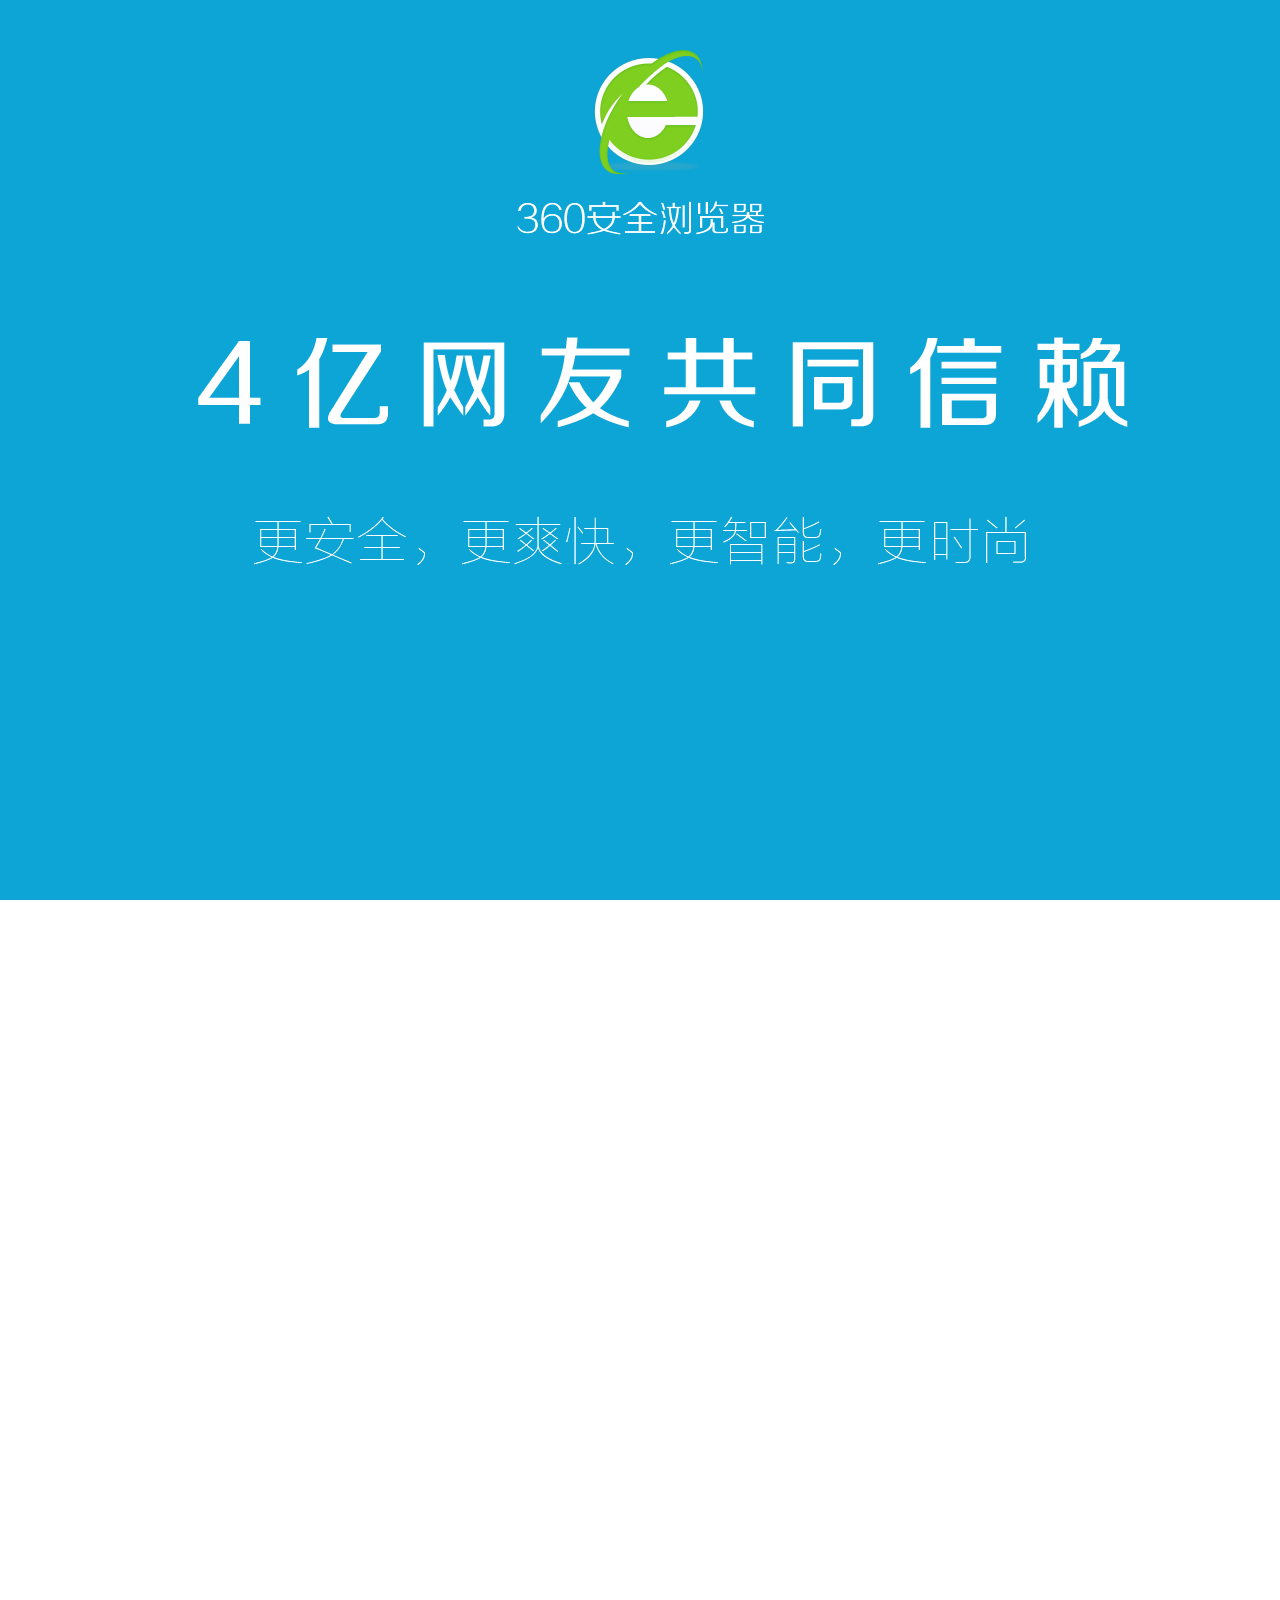
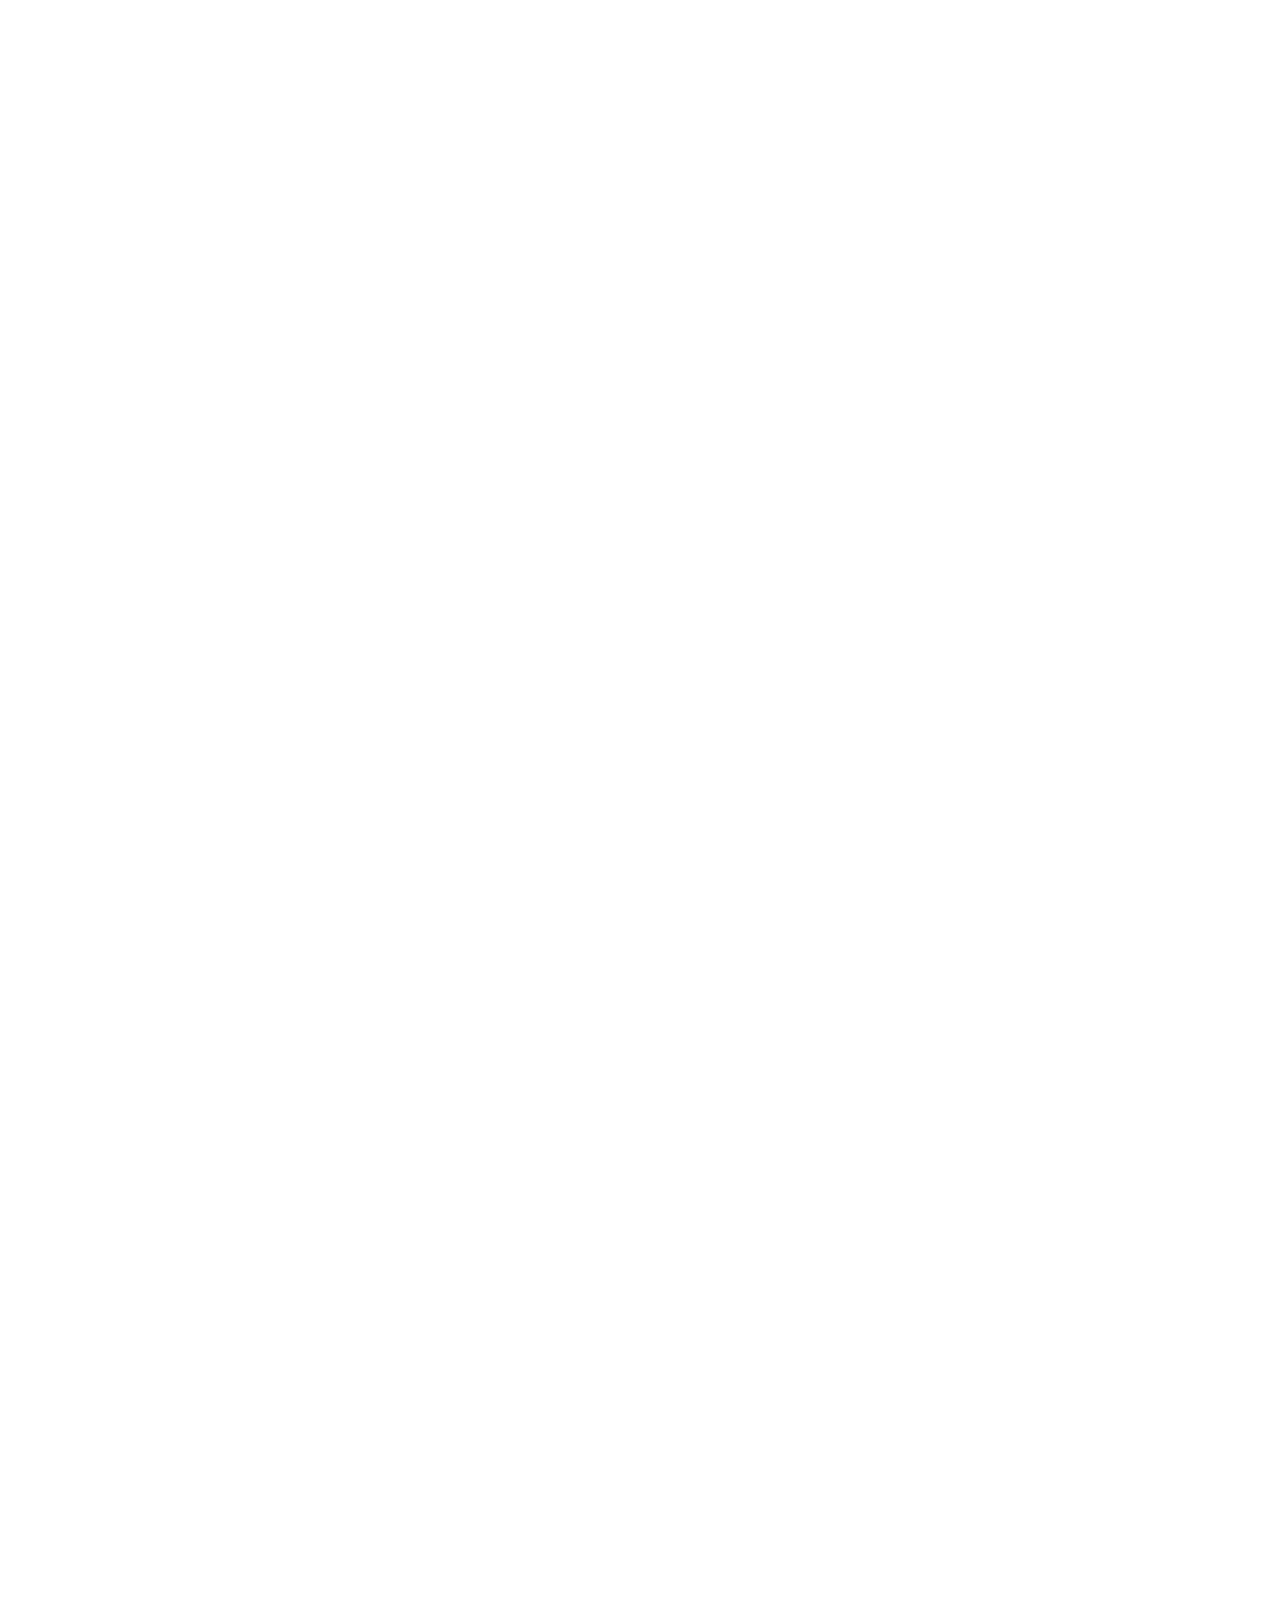
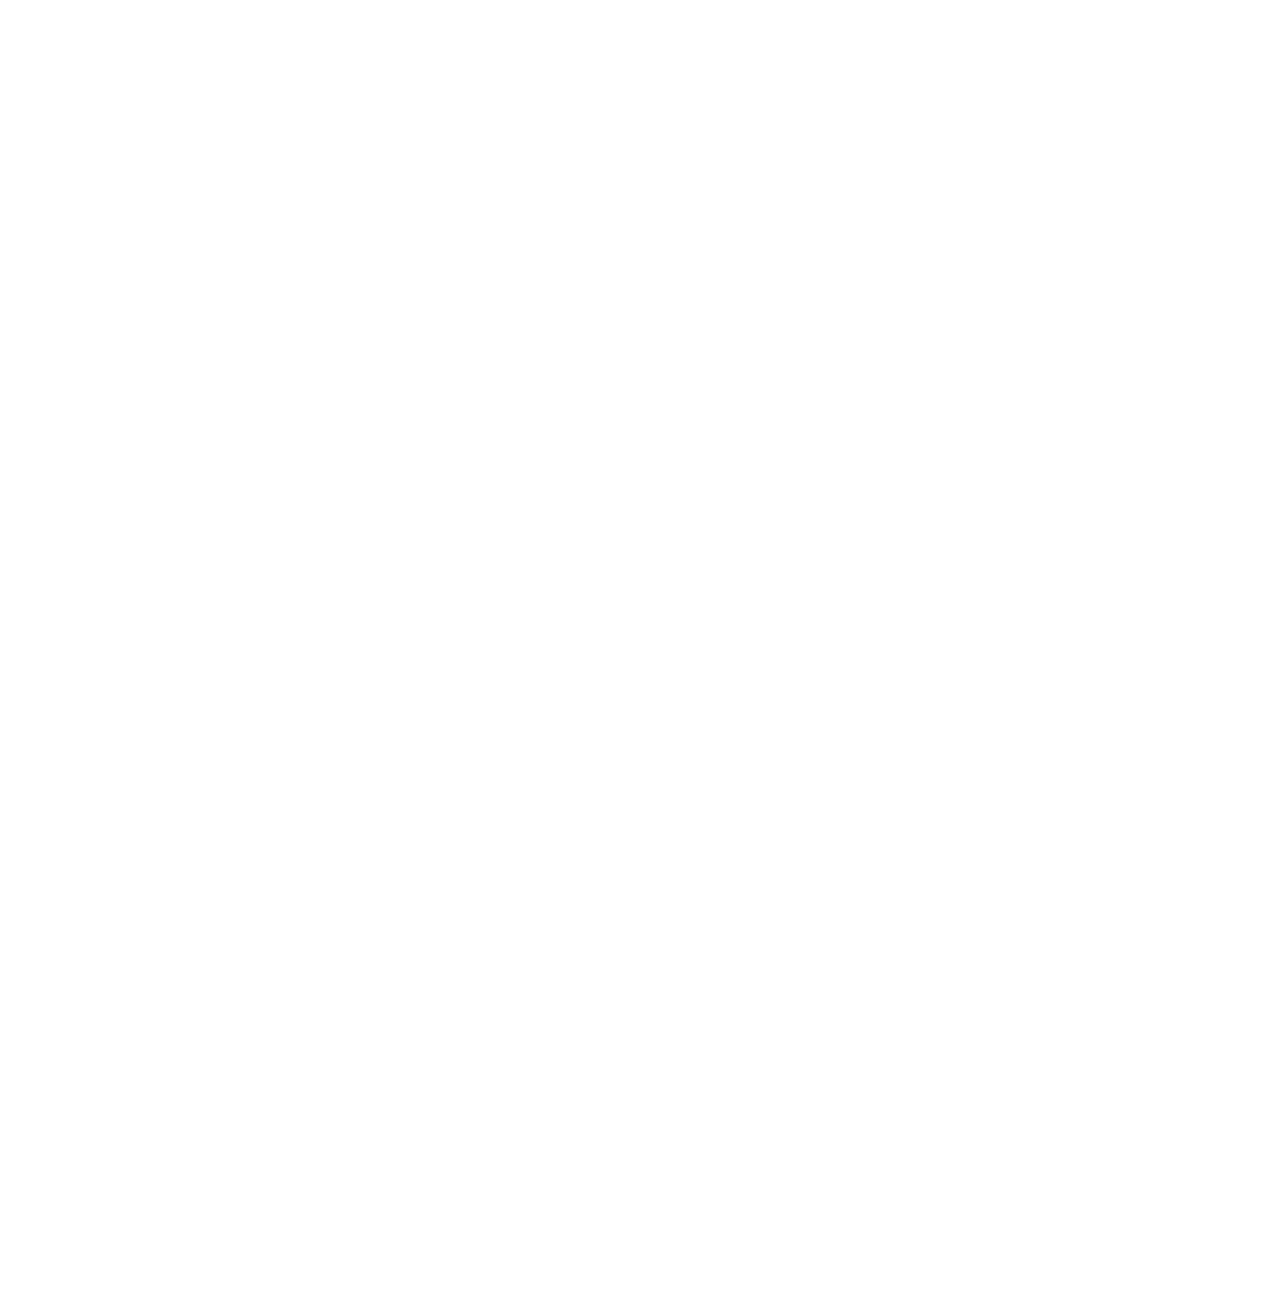
<file: index.html>
<!DOCTYPE html>
<html lang="en">
  <head>
    <meta charset="UTF-8" />
    <meta name="viewport" content="width=device-width, initial-scale=1.0" />
    <meta http-equiv="X-UA-Compatible" content="ie=edge" />
    <title>Document</title>
    <style>
      * {
        padding: 0;
        margin: 0;
      }
      .section {
        overflow: hidden;
      }
      .ie {
        width: 251px;
        height: 186px;
        margin: 50px auto;
      }
      .xl {
        width: 920px;
        height: 180px;
        margin: 100px auto 0;
        display: flex;
        justify-content: space-between;
      }
      .xl img {
        /* flex: 1; */
        width: 98px;
        height: 93px;
        opacity: 0;
      }
      .safe {
        width: 772px;
        height: 50px;
        margin: 0 auto;
      }
      #fullpage .first.curent .xl img {
        /* //第一屏 扩散的样式 */
        margin: 0 15px;
        opacity: 1;
        transition: all 1.5s;
      }
      .second > div {
        display: flex;
        justify-content: space-between;
        padding: 0 100px;
      }
      .dun {
        width: 512px;
        height: 550px;
        margin-top: 80px;
        font-size: 0;
        /* flex: 1; */
        /* justify-content: start;  */
        /* width: 100%; */
      }
      .jiu {
        /* flex: 1; */
        /* width: 100%; */
        margin-top: 150px;
      }
      .dun img:first-child {
        transform: translate(100px, 200px) rotate(80deg);
      }
      .dun img:nth-child(2) {
        transform: translate(200px, 230px) rotate(380deg);
      }
      .dun img:nth-child(3) {
        transform: translate(100px, 230px) rotate(20deg);
      }
      .dun img:nth-child(4) {
        transform: translate(250px, 330px) rotate(180deg);
      }
      .dun img:nth-child(5) {
        transform: translate(550px, 330px) rotate(180deg);
      }
      .dun img:nth-child(6) {
        transform: translate(550px, 330px) rotate(680deg);
      }
      .second.curent .dun img {
        transform: translate(0, 0);
        transition: all 1.5s;
      }
      .third > div {
        display: flex;
        justify-content: space-between;
        padding: 150px  100px 0;
      }
      .du{
        width: 631px;
        height: 278px;
        margin-top: 70px;  
      }
    .hj_warp{
        width: 453px;
        height: 449px;
        position: relative;
    }
    .hj{
        width: 203px;
        height: 204px;
        position: absolute;
        left: -300px;
        bottom: -300px;
    }
    .third.curent .hj {
        transition: all 1.5s;
        left: 130px;
        bottom: 130px;
    }
    .four>div{
        display: flex;
        justify-content: space-between;
        padding: 150px  100px 0;
    }
    .zhi{
        width: 510px;
        height: 400px;
    }
    .zhi .search{
        width: 100%;
        height: 60px;
        position: relative;
    }
    .zhi .search .text{
        width: 100px;
        height: 22px;
    position: absolute;
    left: 20px;
    top: 20px;

    }
   
    .zhi .search img{
       width:100%;
    }
    .result{
        width: 100%;
    }
    .result img{
        width: 100%;
        height: 0;
    }
    .zhi .search {
        transform: translate(-700px);
    }
    .zhi .search .text img {
        height: 22px;
        width: 0;
    }
    .four.curent .zhi .search  {
        transform: translate(0,0);
        transition: all 1s;
    }
    .four.curent .zhi .search .text img {
        height: 22px;
        width: 99px;
        transition: all 1s 1s;
    }
    .four.curent .zhi .result img{
        height: 372px;
        transition: all 1s  2s;

    }
    
     
   
    </style>
  </head>
  <body>
    <div id="fullpage">
      <div class="section first">
        <div class="ie"><img src="./images/logo.png" alt="" /></div>
        <div class="xl">
          <img src="./images/text_1.png" alt="" />
          <img src="./images/text_2.png" alt="" />
          <img src="./images/text_3.png" alt="" />
          <img src="./images/text_4.png" alt="" />
          <img src="./images/text_5.png" alt="" />
          <img src="./images/text_6.png" alt="" />
          <img src="./images/text_7.png" alt="" />
          <img src="./images/text_8.png" alt="" />
        </div>
        <div class="safe"><img src="./images/info_1.png" alt="" /></div>
      </div>
      <div class="section second">
        <div class="dun">
          <img src="./images/shield_1.png" alt="" />
          <img src="./images/shield_2.png" alt="" />
          <img src="./images/shield_3.png" alt="" />
          <img src="./images/shield_4.png" alt="" />
          <img src="./images/shield_5.png" alt="" />
          <img src="./images/shield_6.png" alt="" />
          <img src="./images/shield_7.png" alt="" />
          <img src="./images/shield_8.png" alt="" />
          <img src="./images/shield_9.png" alt="" />
        </div>
        <div class="jiu"><img src="./images/info_2.png" alt="" /></div>
      </div>
      <div class="section third">
          <div class="du">
              <img src="./images/info_3.png" alt="">
          </div>
          <div class="hj_warp">
              <img src="./images/circle.png" alt="">
              <div class="hj">
                  <img src="./images/rocket.png" alt="">
              </div>
          </div>

      </div>
      <div class="section four">
          <div class="zhi">
            <div class="search">
                <div class="text">
                    <img src="./images/key.png" alt="">
                </div>
                <img src="./images/search.png" alt="">
            </div>
            <div class="result">
                <img src="./images/result.png" alt="">
            </div>
          </div>
          <div class="cong">
              <img src="./images/info_4.png" alt="">
          </div>
      </div>
      <div class="section five">5</div>
    </div>

    <script src="./js/jquery.min.js"></script>
    <script src="./js/jquery.fullPage.min.js"></script>
    <script>
      $("#fullpage").fullpage({
        sectionsColor: ["#0da5d6", "#2ab561", "#de8910","#16ba9d"],
        afterLoad: function(a, key, c) {
          $("#fullpage .section").removeClass("curent");
          console.log(111);
          setTimeout(function() {
            $("#fullpage .section")
              .eq(key - 1)
              .addClass("curent");
          }, 10);
        }
      });
    </script>
  </body>
</html>
</file>
